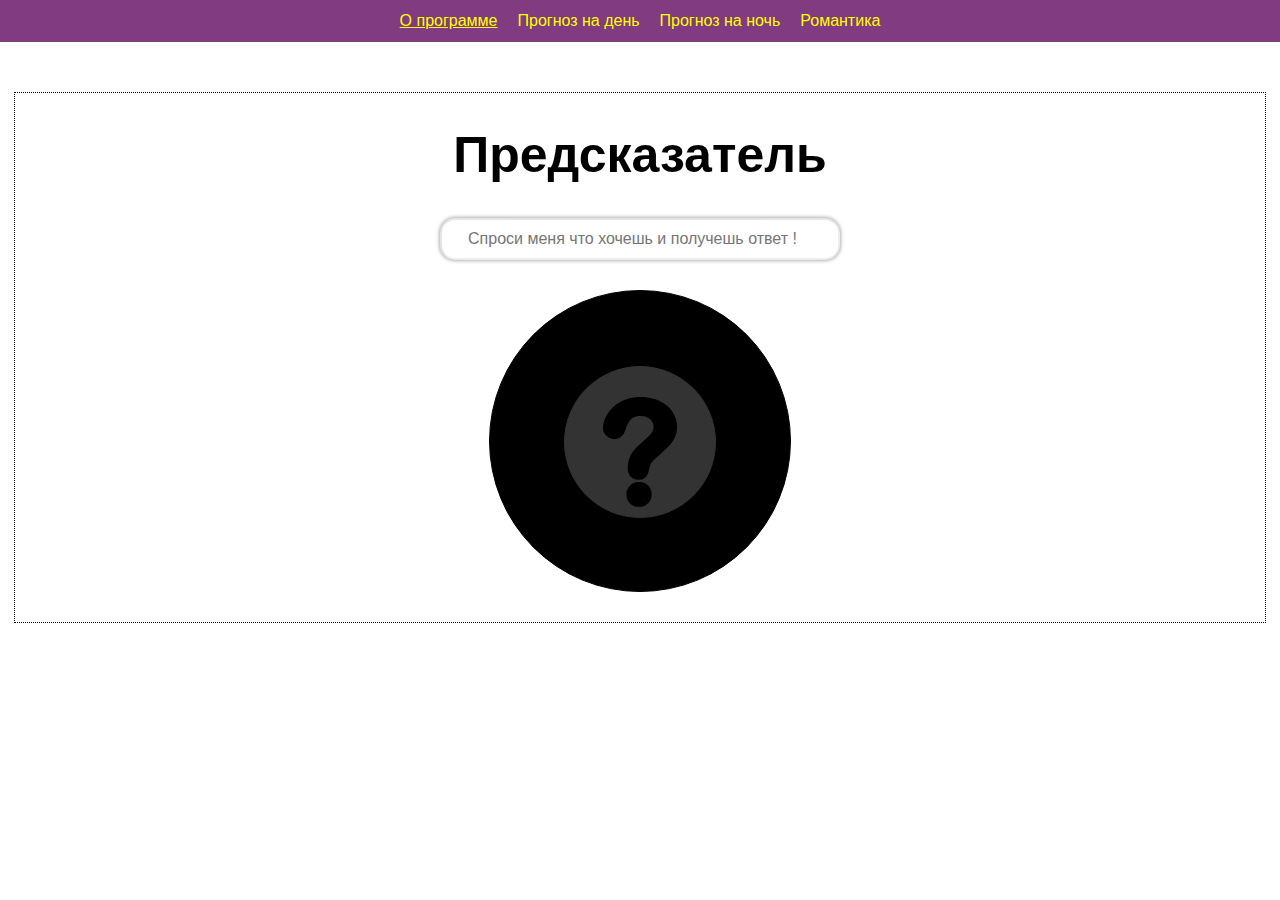
<file: index.html>
<!DOCTYPE html>
<html lang="ru">

<head>
    <meta charset="UTF-8">
    <meta name="viewport" content="width=device-width, initial-scale=1.0">
    <title>Предсказатель</title>
    <link rel="stylesheet" href="css/normalize.css">
    <link rel="stylesheet" href="css/style.css">
    <link rel="stylesheet" href="css/media.css">
</head>

<body>
    <header class="header">
        <div class="container header-container flex">
            <nav class="header__nav">
                <ul class="header__list flex">
                    <li class="header__item item__about">
                        <a class="header__link" href="disclaimer.html" tabindex="0">О&nbsp;программе</a>
                    </li>
                    <li class="header__item">
                        <a class="header__link day" onclick="document.bgColor='#fff'" tabindex="0">Прогноз
                            на&nbsp;день</a>
                    </li>
                    <li class="header__item">
                        <a class="header__link night" onclick="document.bgColor='#470808'" tabindex="0">Прогноз
                            на&nbsp;ночь</a>
                    </li>
                    <li class="header__item">
                        <a class="header__link evening" onclick="document.bgColor='#ffc0cb'" tabindex="0">Романтика</a>
                    </li>
                </ul>
            </nav>

            <button aria-label="Меню" class="btn-reset burger">
                <span class="burger__line"></span>
                <span class="burger__line"></span>
                <span class="burger__line"></span>
            </button>
        </div>
    </header>
    <section class="main">
        <div class="container" id="content">
            <h1 class="main__title">Предсказатель</h1>
            <form class="main__action">
                <label class="input__label">
                    <span class="hidden input__descr">
                        Ведите свой вопрос
                    </span>
                    <input class="question" type="search" placeholder="Спроси меня что хочешь и&nbsp;получешь ответ !"
                        id="question">
                </label>

                <div class="eight-ball sound-ball">
                    <div class="answer">
                        <p class="eight">
                            <svg class="faq" version="1.0" xmlns="http://www.w3.org/2000/svg" width="90px"
                                height="110px" viewBox="0 0 862.000000 1280.000000" preserveAspectRatio="xMidYMid meet">
                                <g transform="translate(0.000000,1280.000000) scale(0.100000,-0.100000)" stroke="none">
                                    <path d="M4105 12794 c-704 -39 -1320 -192 -1882 -468 -741 -364 -1341 -898
                                    -1723 -1532 -329 -545 -500 -1100 -500 -1624 0 -341 144 -652 426 -920 272
                                    -258 627 -380 1016 -349 307 25 548 135 758 348 175 177 285 372 405 721 160
                                    461 311 777 505 1053 95 134 275 311 374 367 243 136 537 200 916 200 451 -1
                                    781 -112 1064 -358 280 -244 426 -561 426 -927 0 -253 -53 -412 -223 -665
                                    -144 -215 -268 -339 -927 -925 -557 -496 -915 -842 -1110 -1069 -349 -408
                                    -608 -949 -695 -1450 -47 -276 -69 -695 -46 -891 40 -341 146 -579 345 -778
                                    246 -246 587 -372 960 -354 483 23 828 244 1016 652 52 111 88 233 155 530 32
                                    138 73 306 92 375 36 135 114 308 183 409 118 174 335 399 718 743 983 884
                                    1336 1221 1526 1458 178 223 381 540 481 754 300 638 337 1470 99 2197 -161
                                    495 -424 919 -809 1305 -667 670 -1581 1070 -2695 1179 -149 15 -706 27 -855
                                    19z" />
                                    <path d="M3980 2905 c-340 -52 -607 -191 -851 -442 -293 -302 -427 -693 -390
                                    -1135 20 -238 60 -388 153 -570 131 -256 353 -465 642 -604 164 -78 282 -113
                                    470 -139 305 -42 608 8 877 143 339 171 584 439 700 767 111 317 116 701 12
                                    1020 -68 210 -196 409 -369 575 -226 217 -468 336 -789 386 -110 17 -340 16
                                    -455 -1z" />
                                </g>
                            </svg>
                        </p>
                        <p class="answer-show"></p>
                    </div>
                    <div class="bearing"></div>
                </div>
            </form>
        </div>
    </section>
    <script src="js/script.js"></script>
</body>

</html>
</file>
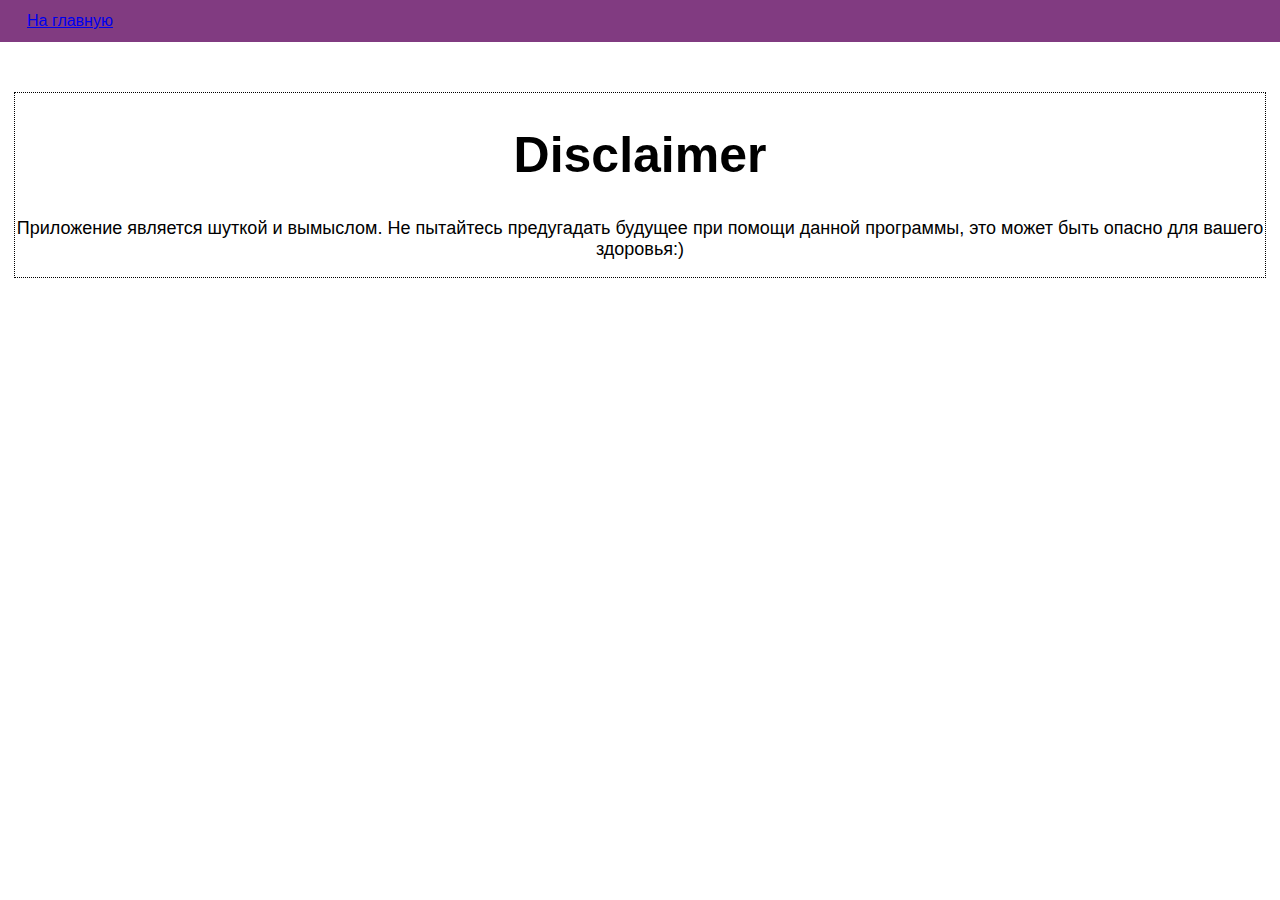
<file: disclaimer.html>
<!DOCTYPE html>
<html lang="ru">
    <head>
        <meta charset="UTF-8">
        <meta name="viewport" content="width=device-width, initial-scale=1.0">
        <title>Предсказатель</title>
        <link rel="stylesheet" href="css/normalize.css">    
        <link rel="stylesheet" href="css/style.css">
        <link rel="stylesheet" href="css/media.css">
    </head>
    <body>
        <header class="header">
            <div class="container header-container flex">
                <nav class="disc__nav">
                    <a class="link__disc" href="index.html" tabindex="0">На главную</a>
                </nav>
            </div>
        </header>
        <section class="main">
            <div class="container disc" id="content">
                <h1 class="main__title">Disclaimer</h1>
                <p class="main__descr">
                    Приложение является шуткой и вымыслом. Не пытайтесь предугадать
                    будущее при помощи данной программы, это может быть опасно для вашего 
                    здоровья:)
                </p>
        </section>
        <script src="js/script.js"></script>
    </body>
</html>
</file>
<file: css/style.css>
/*glob*/

a {
    cursor: pointer;
}

:root {
    --yellow: yellow; 
    --dark-yellow: rgb(181, 181, 7);
    --purple: rgb(129, 59, 129);
}

body {
    font-family: 'Helvetica neue', Arial, Helvetica, sans-serif;
}

ul {
    margin: 0;
    padding: 0;
}

li {
    list-style-type: none;
    margin: 0;
    padding: 0;
}

.container {
    --offset: 15px;
    width: calc(100% - (var(--offset) * 2));
    margin: 0 auto;
}

.flex {
    display: flex;
}

.hidden {
    visibility: hidden;
    width: 0;
    height: 0;
}

.btn-reset {
    border: none;
    padding: 0;
    font: inherit;
    color: inherit;
    background-color: transparent;
}

/*header*/

.header {
    padding: 12px;
    background-color: var(--purple);
}

.header__nav {
    margin: 0 auto;
}

.header__link {
    color: var(--yellow);
    outline: none;
    transition-property: color, outline;
    transition: .3s ease-in-out;
}

.header__link:hover {
    color: var(--dark-yellow);
}

.header__link:focus {
    border-radius: 3px;
    outline: 2px solid var(--yellow);
    outline-offset: 4px;
}

.header__link:active {
    outline: none;
    color: var(--dark-yellow);
}    

.header__item:not(:last-child) {
    margin-right: 20px;
}

.burger {
    display: none;
}


/*sound*/
.accordion{
    position: relative;
} 

.active, .accordion:hover {
    color: var(--dark-yellow);
}

.panel {
    position: absolute;
    padding: 0 10px;
    color: var(--dark-yellow); 
    background-color: #fff;
    max-height: 0;
    overflow: hidden;
    transition: max-height 0.3s ease-out;
}

.switch__item {
    width: 100%;
    padding: 5px 15px;
    background-color: var(--purple);

}

.switch__item:not(:last-child) {
    margin-bottom: 2px;
}

/*main*/

.main {
    margin: 0 auto;
}

#content {
    margin-top: 50px;
    border: 1px dotted black;

    text-align: center;
    font-weight: 100;
}

.main__title {
    font-weight: 700;
    font-size: 50px;
}

.main__descr {
    font-weight: 500;
    font-size: 18px;
} 

.main__action {
    display: flex;
    flex-direction: column;
}

.input__descr {
    display: block;
}

.question {
    width: 400px;
    border-radius: 15px;
    
    margin: 0;
    padding: 10px;
    outline: none;

    border-color: rgba( 0, 0, 0, .1);
    box-shadow: 0 0 4px #888;
    cursor: pointer;
    text-align: center;

    transition-property: outline, background-color;
    transition: .3s ease-in-out;
}

.question:hover:not(:focus-visible) {
    background-color: rgba(76, 0, 255, .1);
    color: white;
}

.question:focus {
    outline: 2px solid rgba(76, 0, 255, .3);
    outline-offset: 2px;
}

.question:active:not(:focus-visible) {
    outline: 2px solid rgba(76, 0, 255, .3);
}



.eight-ball {
    width: 300px;
    height: 300px;

    margin: 0 auto;
    margin-top: 30px;
    margin-bottom: 30px;

    border: 1px solid black;
    border-radius: 50%;

    background-color: black;
    cursor: pointer;
    transition: box-shadow .3s ease-in-out;
}

.eight-ball:hover {
    box-shadow: 0 0 10px rgb(76, 0, 255)
}

.eight-ball:active {
    box-shadow: 0 0 10px rgb(76, 0, 255)
}

.answer {
    width: 50%;
    height: 50%;
    margin: 25% auto;
    border-radius: 50%;
    border: 1px solid #333;
    background-color: #333;
}
.eight {
    margin: 20% auto;
    font-size: 5em;
    color: white;
}

p#answer {
    padding: 25px;
    color: lightblue;
    letter-spacing: 2px;
}

#question {
    
}
</file>
<file: css/media.css>
@media (max-width: 470px) {
    .header {
        margin-bottom: 5px;
    }

    .main__title {
        margin: 0;
        margin-bottom: 10px;
        font-size: 35px;
    }

    .input__label {
        margin-bottom: 5px;
    }

    .eight-ball {
        margin: 0 auto;
    }

    .question {
        --offset: 20px;
        width: calc(100% - (var(--offset) * 2));
        padding: 10px 15px;
        font-size: 15px;
    }

    .header__item:not(:last-child) {
        margin-right: 10px;
    }

    .question::placeholder {
        white-space: pre-wrap;
    }

    /*burger*/

    .burger {
        position: relative;
        display: inline-block;
        width: 30px;
        height: 30px;
        border: none;
        color: #000;

        transition: outline, color .3s ease-in-out;
    }

    .burger:hover {
        color: var(--orange);
    }

    .burger:focus {
        outline: none;
        outline: 2px solid var(--orange);
        outline-offset: 4px;
    }

    .burger:active {
        color: var(--orange);
    }

    .burger__line {
        position: absolute;
        content: "";
        width: 30px;
        height: 3px;
        top: 50%;
        left: 50%;
        background-color: currentColor;
        transform: translate(-50%, -50%);
    }

    .burger__line:nth-child(2) {
        top: calc(50% - 10px);
    }

    .burger__line:nth-child(3) {
        top: calc(50% + 10px);
    }

    .stop-scroll {
        overflow: hidden;
    }


    /*mobile__nav*/

    .header__link {
        color: var(--purple);
    }

    .header__nav {
        position: absolute;
        left: 0;
        top: 0;
        width: 50%;
        min-width: 130px;
        height: 50vh;
        z-index: 1000;
        padding: 50px;
        padding-left: 40px;
        box-shadow: 0 0 5px #888;
        background-color: #fff;
        overflow-y: auto;
        visibility: hidden;
        transform: translateX(-120%);
        transition-property: visibility, transform;
        transition: .3s ease-in-out;
    }

    .header__nav .header__list {
        flex-direction: column;
    }

    .header__list {
        width: 100%;
        padding-top: 30px;
        align-items: flex-start;
    }


    .header__item {
        width: 100%;
        border-bottom: 2px solid #888;
        text-align: left;
    }

    .header__nav .header__item:not(:last-child) {
        margin: 0;
        margin-bottom: 20px;
    }

    .header__nav .header__link {
        font-size: 25px;
    }

    .header__nav--active {
        visibility: visible;
        transform: none;
    }

    .burger--active .burger__line:nth-child(2) {
        opacity: 0;
    }

    .burger--active .burger__line:first-child {
        z-index: 2000;
        top: 50%;
        left: 25%;
        transform: rotate(45deg);
        transform-origin: center;
        transition-property: top, left, transform;
        transition: .3s ease-in-out;
    }

    .burger--active .burger__line:last-child {
        z-index: 2000;
        bottom: auto;
        top: 50%;
        left: 25%;
        transform: rotate(-45deg);
        transform-origin: center;
        transition-property: top, left, transform;
        transition: .3s ease-in-out;
    }

}

@media (max-width: 430px) {
    .question {
        padding-bottom: 24px;
    }
}
</file>
